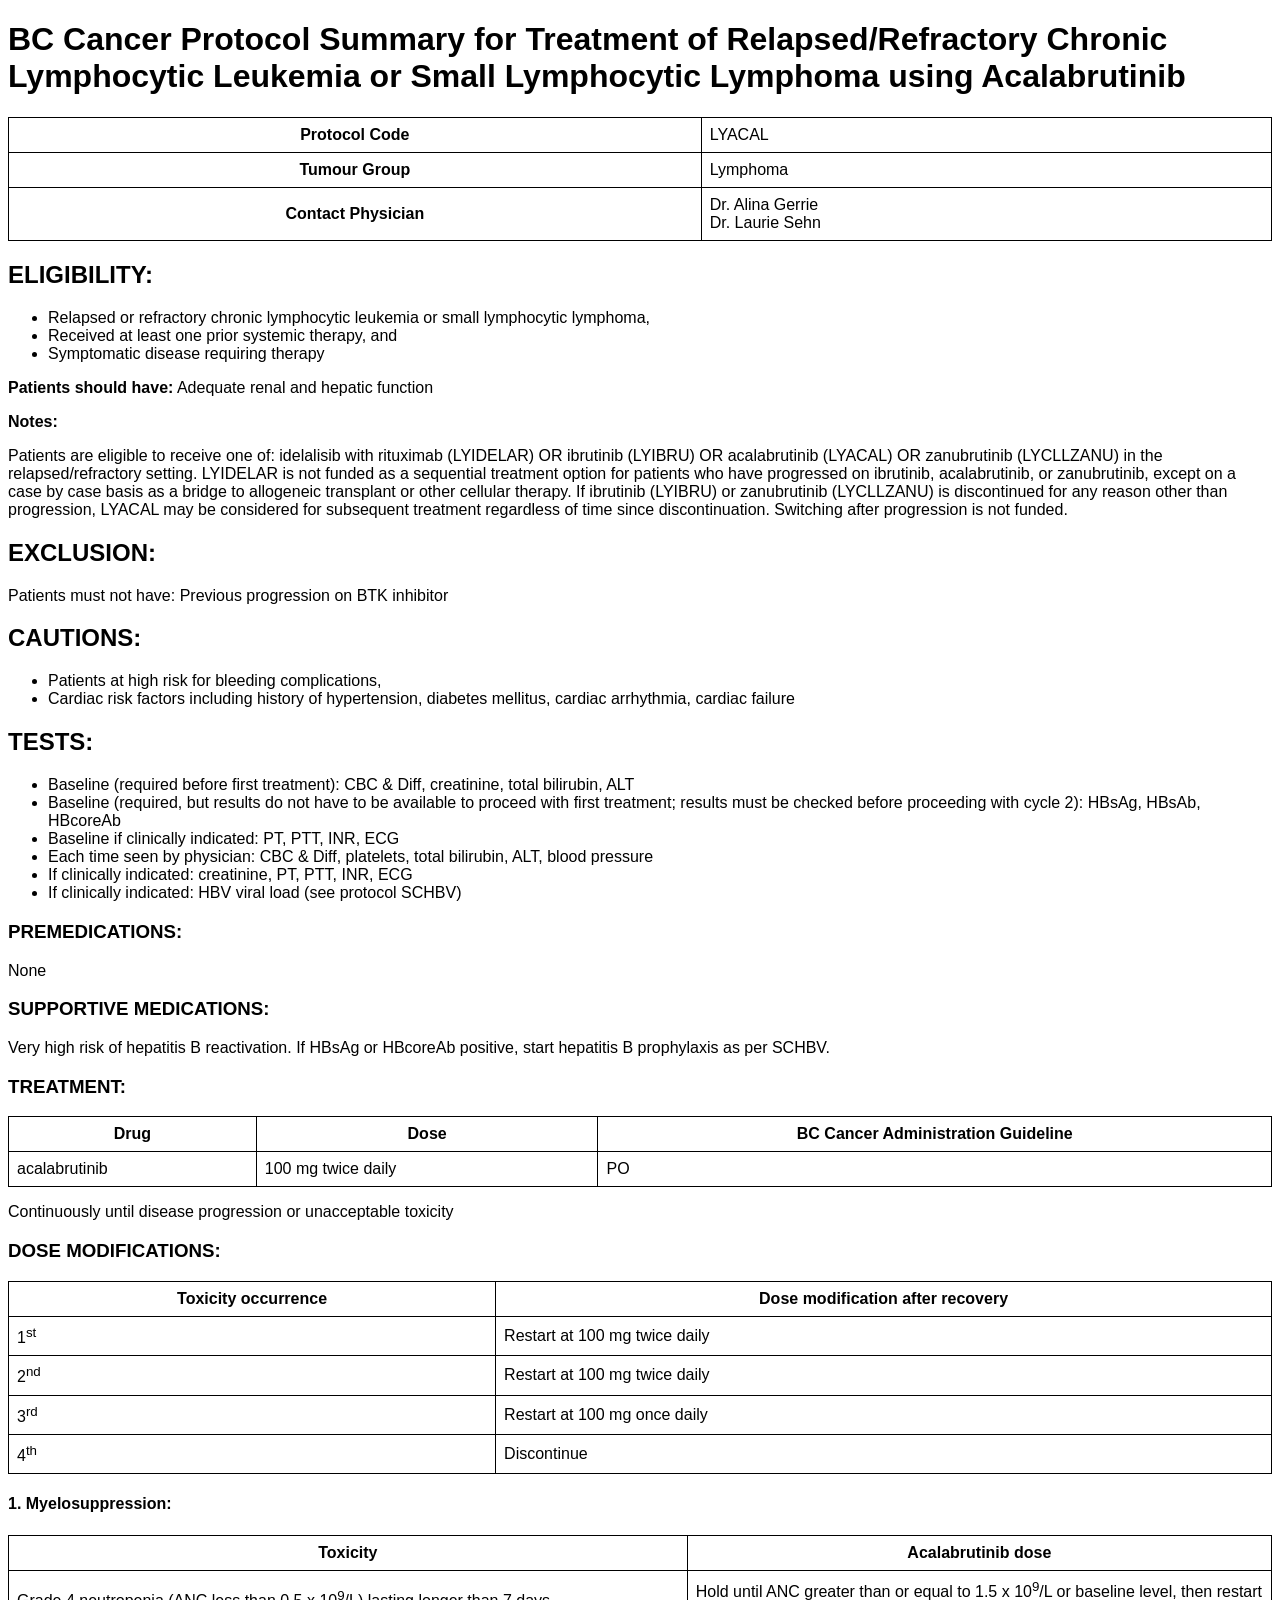
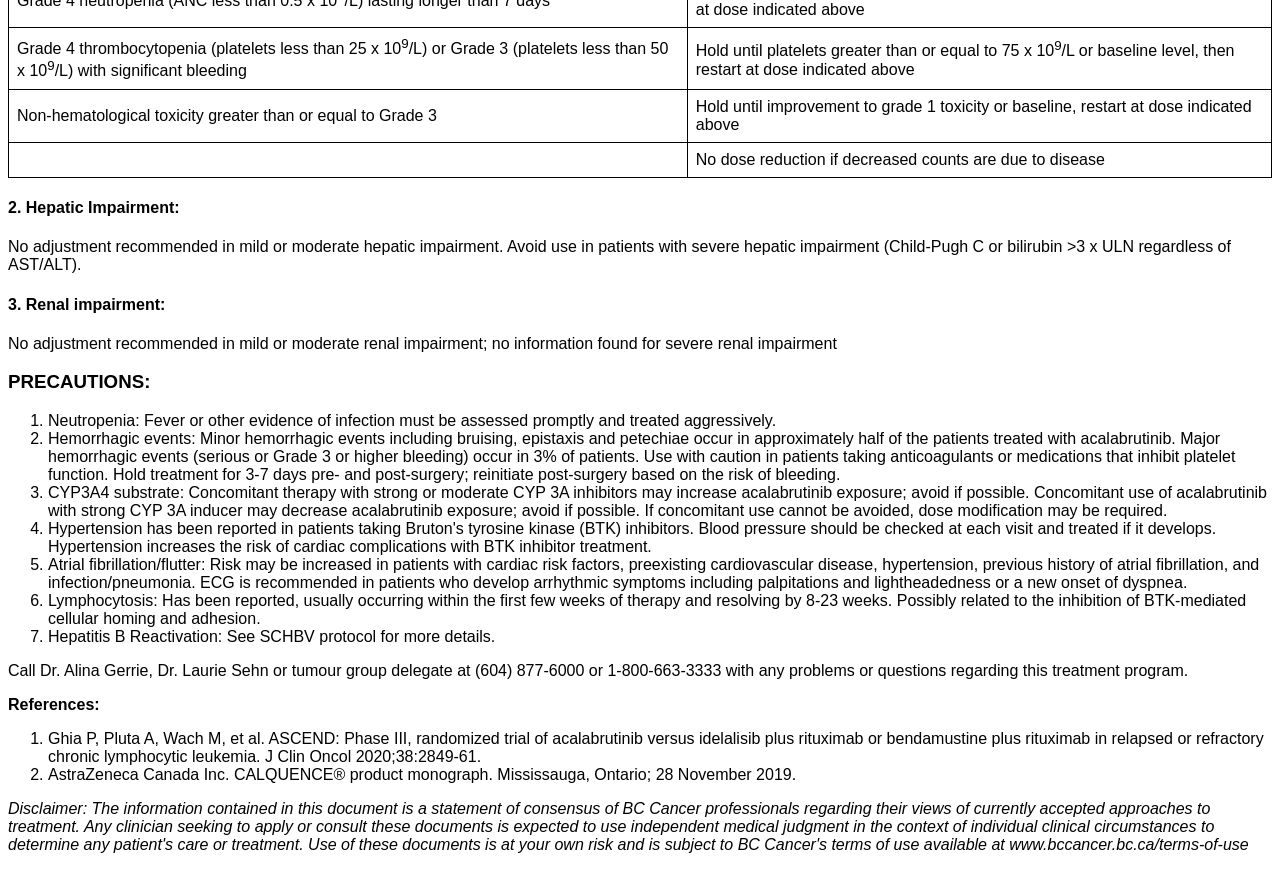
<file: test.html>
<!DOCTYPE html>
<html>
<head>
<title>BC Cancer Protocol Summary for Acalabrutinib</title>
<style>
body { font-family: sans-serif; }
table { width: 100%; border-collapse: collapse; }
th, td { border: 1px solid black; padding: 8px; }
</style>
</head>
<body>

<h1>BC Cancer Protocol Summary for Treatment of Relapsed/Refractory Chronic Lymphocytic Leukemia or Small Lymphocytic Lymphoma using Acalabrutinib</h1>

<table>
  <tr>
    <th>Protocol Code</th>
    <td>LYACAL</td>
  </tr>
  <tr>
    <th>Tumour Group</th>
    <td>Lymphoma</td>
  </tr>
  <tr>
    <th>Contact Physician</th>
    <td>Dr. Alina Gerrie<br>Dr. Laurie Sehn</td>
  </tr>
</table>

<h2>ELIGIBILITY:</h2>
<ul>
  <li>Relapsed or refractory chronic lymphocytic leukemia or small lymphocytic lymphoma,</li>
  <li>Received at least one prior systemic therapy, and</li>
  <li>Symptomatic disease requiring therapy</li>
</ul>
<p><strong>Patients should have:</strong> Adequate renal and hepatic function</p>

<p><strong>Notes:</strong></p>
<p>Patients are eligible to receive one of: idelalisib with rituximab (LYIDELAR) OR ibrutinib (LYIBRU) OR acalabrutinib (LYACAL) OR zanubrutinib (LYCLLZANU) in the relapsed/refractory setting. LYIDELAR is not funded as a sequential treatment option for patients who have progressed on ibrutinib, acalabrutinib, or zanubrutinib, except on a case by case basis as a bridge to allogeneic transplant or other cellular therapy. If ibrutinib (LYIBRU) or zanubrutinib (LYCLLZANU) is discontinued for any reason other than progression, LYACAL may be considered for subsequent treatment regardless of time since discontinuation. Switching after progression is not funded.</p>

<h2>EXCLUSION:</h2>
<p>Patients must not have: Previous progression on BTK inhibitor</p>

<h2>CAUTIONS:</h2>
<ul>
  <li>Patients at high risk for bleeding complications,</li>
  <li>Cardiac risk factors including history of hypertension, diabetes mellitus, cardiac arrhythmia, cardiac failure</li>
</ul>

<h2>TESTS:</h2>
<ul>
  <li>Baseline (required before first treatment): CBC & Diff, creatinine, total bilirubin, ALT</li>
  <li>Baseline (required, but results do not have to be available to proceed with first treatment; results must be checked before proceeding with cycle 2): HBsAg, HBsAb, HBcoreAb</li>
  <li>Baseline if clinically indicated: PT, PTT, INR, ECG</li>
  <li>Each time seen by physician: CBC & Diff, platelets, total bilirubin, ALT, blood pressure</li>
  <li>If clinically indicated: creatinine, PT, PTT, INR, ECG</li>
  <li>If clinically indicated: HBV viral load (see protocol SCHBV)</li>
</ul>

<h3>PREMEDICATIONS:</h3>
<p>None</p>

<h3>SUPPORTIVE MEDICATIONS:</h3>
<p>Very high risk of hepatitis B reactivation. If HBsAg or HBcoreAb positive, start hepatitis B prophylaxis as per SCHBV.</p>

<h3>TREATMENT:</h3>
<table>
  <tr>
    <th>Drug</th>
    <th>Dose</th>
    <th>BC Cancer Administration Guideline</th>
  </tr>
  <tr>
    <td>acalabrutinib</td>
    <td>100 mg twice daily</td>
    <td>PO</td>
  </tr>
</table>
<p>Continuously until disease progression or unacceptable toxicity</p>

<h3>DOSE MODIFICATIONS:</h3>
<table>
  <tr>
    <th>Toxicity occurrence</th>
    <th>Dose modification after recovery</th>
  </tr>
  <tr>
    <td>1<sup>st</sup></td>
    <td>Restart at 100 mg twice daily</td>
  </tr>
  <tr>
    <td>2<sup>nd</sup></td>
    <td>Restart at 100 mg twice daily</td>
  </tr>
  <tr>
    <td>3<sup>rd</sup></td>
    <td>Restart at 100 mg once daily</td>
  </tr>
  <tr>
    <td>4<sup>th</sup></td>
    <td>Discontinue</td>
  </tr>
</table>

<h4>1. Myelosuppression:</h4>
<table>
  <tr>
    <th>Toxicity</th>
    <th>Acalabrutinib dose</th>
  </tr>
  <tr>
    <td>Grade 4 neutropenia (ANC less than 0.5 x 10<sup>9</sup>/L) lasting longer than 7 days</td>
    <td>Hold until ANC greater than or equal to 1.5 x 10<sup>9</sup>/L or baseline level, then restart at dose indicated above</td>
  </tr>
  <tr>
    <td>Grade 4 thrombocytopenia (platelets less than 25 x 10<sup>9</sup>/L) or Grade 3 (platelets less than 50 x 10<sup>9</sup>/L) with significant bleeding</td>
    <td>Hold until platelets greater than or equal to 75 x 10<sup>9</sup>/L or baseline level, then restart at dose indicated above</td>
  </tr>
  <tr>
    <td>Non-hematological toxicity greater than or equal to Grade 3</td>
    <td>Hold until improvement to grade 1 toxicity or baseline, restart at dose indicated above</td>
  </tr>
  <tr>
    <td></td>
    <td>No dose reduction if decreased counts are due to disease</td>
  </tr>
</table>

<h4>2. Hepatic Impairment:</h4>
<p>No adjustment recommended in mild or moderate hepatic impairment. Avoid use in patients with severe hepatic impairment (Child-Pugh C or bilirubin &gt;3 x ULN regardless of AST/ALT).</p>

<h4>3. Renal impairment:</h4>
<p>No adjustment recommended in mild or moderate renal impairment; no information found for severe renal impairment</p>

<h3>PRECAUTIONS:</h3>
<ol>
  <li>Neutropenia: Fever or other evidence of infection must be assessed promptly and treated aggressively.</li>
  <li>Hemorrhagic events: Minor hemorrhagic events including bruising, epistaxis and petechiae occur in approximately half of the patients treated with acalabrutinib. Major hemorrhagic events (serious or Grade 3 or higher bleeding) occur in 3% of patients. Use with caution in patients taking anticoagulants or medications that inhibit platelet function. Hold treatment for 3-7 days pre- and post-surgery; reinitiate post-surgery based on the risk of bleeding.</li>
  <li>CYP3A4 substrate: Concomitant therapy with strong or moderate CYP 3A inhibitors may increase acalabrutinib exposure; avoid if possible. Concomitant use of acalabrutinib with strong CYP 3A inducer may decrease acalabrutinib exposure; avoid if possible. If concomitant use cannot be avoided, dose modification may be required.</li>
  <li>Hypertension has been reported in patients taking Bruton's tyrosine kinase (BTK) inhibitors. Blood pressure should be checked at each visit and treated if it develops. Hypertension increases the risk of cardiac complications with BTK inhibitor treatment.</li>
  <li>Atrial fibrillation/flutter: Risk may be increased in patients with cardiac risk factors, preexisting cardiovascular disease, hypertension, previous history of atrial fibrillation, and infection/pneumonia. ECG is recommended in patients who develop arrhythmic symptoms including palpitations and lightheadedness or a new onset of dyspnea.</li>
  <li>Lymphocytosis: Has been reported, usually occurring within the first few weeks of therapy and resolving by 8-23 weeks. Possibly related to the inhibition of BTK-mediated cellular homing and adhesion.</li>
  <li>Hepatitis B Reactivation: See SCHBV protocol for more details.</li>
</ol>

<p>Call Dr. Alina Gerrie, Dr. Laurie Sehn or tumour group delegate at (604) 877-6000 or 1-800-663-3333 with any problems or questions regarding this treatment program.</p>

<p><strong>References:</strong></p>
<ol>
  <li>Ghia P, Pluta A, Wach M, et al. ASCEND: Phase III, randomized trial of acalabrutinib versus idelalisib plus rituximab or bendamustine plus rituximab in relapsed or refractory chronic lymphocytic leukemia. J Clin Oncol 2020;38:2849-61.</li>
  <li>AstraZeneca Canada Inc. CALQUENCE® product monograph. Mississauga, Ontario; 28 November 2019.</li>
</ol>

<p><em>Disclaimer:  The information contained in this document is a statement of consensus of BC Cancer professionals regarding their views of currently accepted approaches to treatment. Any clinician seeking to apply or consult these documents is expected to use independent medical judgment in the context of individual clinical circumstances to determine any patient's care or treatment. Use of these documents is at your own risk and is subject to BC Cancer's terms of use available at www.bccancer.bc.ca/terms-of-use</em></p>

</body>
</html>
</file>
